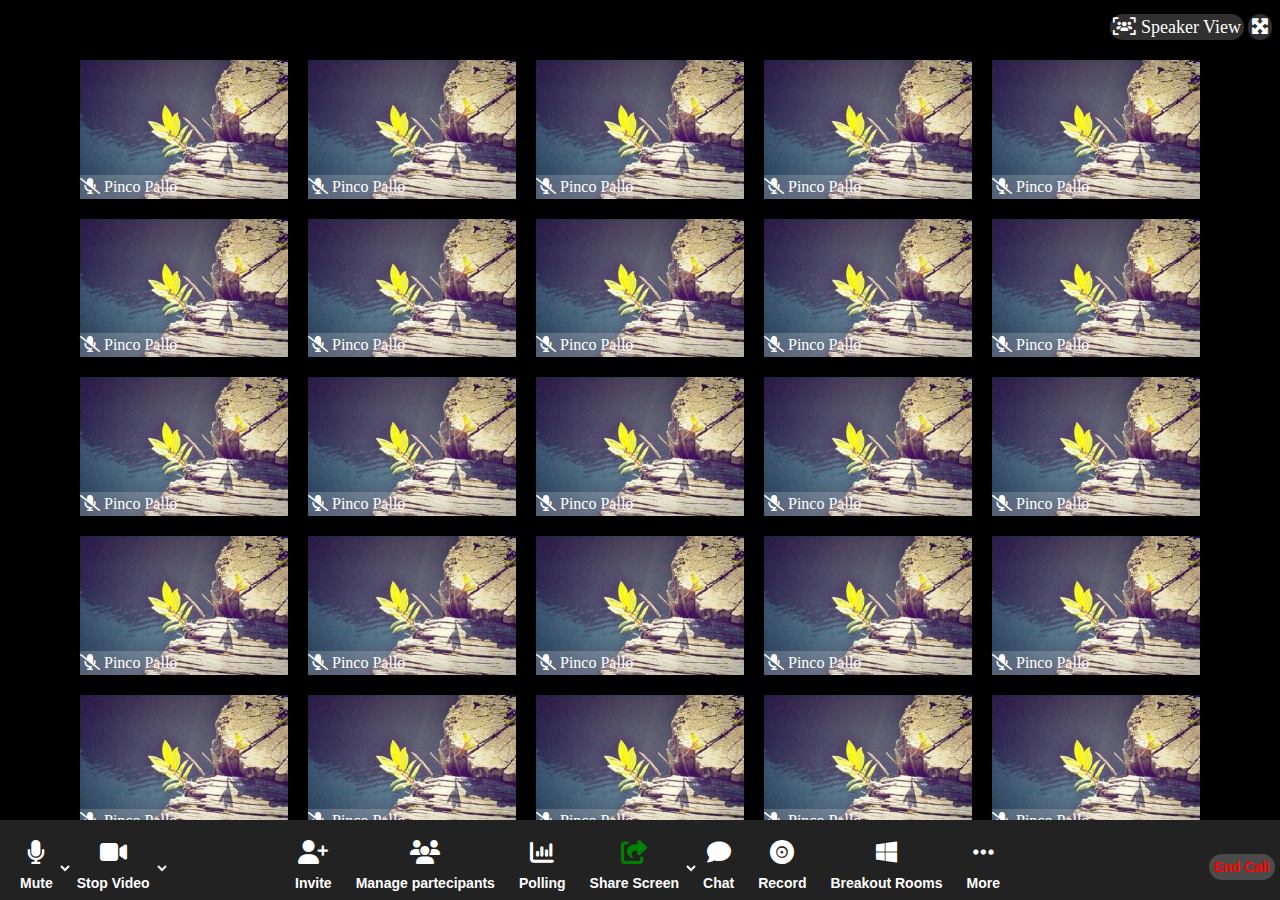
<file: index.html>
<!DOCTYPE html>
<html lang="en">
<head>
    <meta charset="UTF-8">
    <meta name="viewport" content="width=device-width, initial-scale=1.0">
    <title>Zoom</title>

    <!-- CSS -->
    <link rel="stylesheet" href="https://cdnjs.cloudflare.com/ajax/libs/font-awesome/6.4.2/css/all.min.css" />

    <link rel="stylesheet" href="css/app.css">
    
    <!-- FONT -->
    <link rel="preconnect" href="https://fonts.googleapis.com" />
    <link rel="preconnect" href="https://fonts.gstatic.com" crossorigin />
    <link href="https://fonts.googleapis.com/css2?family=DM+Sans:ital,opsz,wght@0,9..40,100;0,9..40,200;0,9..40,300;0,9..40,400;0,9..40,500;0,9..40,600;0,9..40,700;0,9..40,800;0,9..40,900;0,9..40,1000;1,9..40,100;1,9..40,200;1,9..40,300;1,9..40,400;1,9..40,500;1,9..40,600;1,9..40,700;1,9..40,800;1,9..40,900;1,9..40,1000&family=Kanit:wght@200;400;800&display=swap" rel="stylesheet" />
</head>
<!-- Web App "Main" -->
<body>
    <div id="web-app">
        <div class="top-badge-conatiner">
            <div class="top-badge">
                <span class="speaker-badge"> <i class="fa-solid fa-users-viewfinder"></i></i> Speaker View</span> 
            </div>
            <div class="top-badge-2">
                <span class="resize-badge"><i class="fa-solid fa-maximize"></i></span>
            </div>
        </div>
        <div class="container user-cards">
            <div class="user-card">
                <img src="./img/55-300x200.jpg" alt="">
                <div class="badge">
                    <span class="name-badge"> <i class="fa-solid fa-microphone-slash"></i> Pinco Pallo</span>
                </div>
            </div>
            <div class="user-card">
                <img src="./img/55-300x200.jpg" alt="">
                <div class="badge">
                    <span class="name-badge"> <i class="fa-solid fa-microphone-slash"></i> Pinco Pallo</span>
                </div>
            </div>
            <div class="user-card">
                <img src="./img/55-300x200.jpg" alt="">
                <div class="badge">
                    <span class="name-badge"> <i class="fa-solid fa-microphone-slash"></i> Pinco Pallo</span>
                </div>
            </div>
            <div class="user-card">
                <img src="./img/55-300x200.jpg" alt="">
                <div class="badge">
                    <span class="name-badge"> <i class="fa-solid fa-microphone-slash"></i> Pinco Pallo</span>
                </div>
            </div>
            <div class="user-card">
                <img src="./img/55-300x200.jpg" alt="">
                <div class="badge">
                    <span class="name-badge"> <i class="fa-solid fa-microphone-slash"></i> Pinco Pallo</span>
                </div>
            </div>
            <div class="user-card">
                <img src="./img/55-300x200.jpg" alt="">
                <div class="badge">
                    <span class="name-badge"> <i class="fa-solid fa-microphone-slash"></i> Pinco Pallo</span>
                </div>
            </div>
            <div class="user-card">
                <img src="./img/55-300x200.jpg" alt="">
                <div class="badge">
                    <span class="name-badge"> <i class="fa-solid fa-microphone-slash"></i> Pinco Pallo</span>
                </div>
            </div>
            <div class="user-card">
                <img src="./img/55-300x200.jpg" alt="">
                <div class="badge">
                    <span class="name-badge"> <i class="fa-solid fa-microphone-slash"></i> Pinco Pallo</span>
                </div>
            </div>
            <div class="user-card">
                <img src="./img/55-300x200.jpg" alt="">
                <div class="badge">
                    <span class="name-badge"> <i class="fa-solid fa-microphone-slash"></i> Pinco Pallo</span>
                </div>
            </div>
            <div class="user-card">
                <img src="./img/55-300x200.jpg" alt="">
                <div class="badge">
                    <span class="name-badge"> <i class="fa-solid fa-microphone-slash"></i> Pinco Pallo</span>
                </div>
            </div>
            <div class="user-card">
                <img src="./img/55-300x200.jpg" alt="">
                <div class="badge">
                    <span class="name-badge"> <i class="fa-solid fa-microphone-slash"></i> Pinco Pallo</span>
                </div>
            </div>
            <div class="user-card">
                <img src="./img/55-300x200.jpg" alt="">
                <div class="badge">
                    <span class="name-badge"> <i class="fa-solid fa-microphone-slash"></i> Pinco Pallo</span>
                </div>
            </div>
            <div class="user-card">
                <img src="./img/55-300x200.jpg" alt="">
                <div class="badge">
                    <span class="name-badge"> <i class="fa-solid fa-microphone-slash"></i> Pinco Pallo</span>
                </div>
            </div>
            <div class="user-card">
                <img src="./img/55-300x200.jpg" alt="">
                <div class="badge">
                    <span class="name-badge"> <i class="fa-solid fa-microphone-slash"></i> Pinco Pallo</span>
                </div>
            </div>
            <div class="user-card">
                <img src="./img/55-300x200.jpg" alt="">
                <div class="badge">
                    <span class="name-badge"> <i class="fa-solid fa-microphone-slash"></i> Pinco Pallo</span>
                </div>
            </div>
            <div class="user-card">
                <img src="./img/55-300x200.jpg" alt="">
                <div class="badge">
                    <span class="name-badge"> <i class="fa-solid fa-microphone-slash"></i> Pinco Pallo</span>
                </div>
            </div>
            <div class="user-card">
                <img src="./img/55-300x200.jpg" alt="">
                <div class="badge">
                    <span class="name-badge"> <i class="fa-solid fa-microphone-slash"></i> Pinco Pallo</span>
                </div>
            </div>
            <div class="user-card">
                <img src="./img/55-300x200.jpg" alt="">
                <div class="badge">
                    <span class="name-badge"> <i class="fa-solid fa-microphone-slash"></i> Pinco Pallo</span>
                </div>
            </div>
            <div class="user-card">
                <img src="./img/55-300x200.jpg" alt="">
                <div class="badge">
                    <span class="name-badge"> <i class="fa-solid fa-microphone-slash"></i> Pinco Pallo</span>
                </div>
            </div>
            <div class="user-card">
                <img src="./img/55-300x200.jpg" alt="">
                <div class="badge">
                    <span class="name-badge"> <i class="fa-solid fa-microphone-slash"></i> Pinco Pallo</span>
                </div>
            </div>
            <div class="user-card">
                <img src="./img/55-300x200.jpg" alt="">
                <div class="badge">
                    <span class="name-badge"> <i class="fa-solid fa-microphone-slash"></i> Pinco Pallo</span>
                </div>
            </div>
            <div class="user-card">
                <img src="./img/55-300x200.jpg" alt="">
                <div class="badge">
                    <span class="name-badge"> <i class="fa-solid fa-microphone-slash"></i> Pinco Pallo</span>
                </div>
            </div>
            <div class="user-card">
                <img src="./img/55-300x200.jpg" alt="">
                <div class="badge">
                    <span class="name-badge"> <i class="fa-solid fa-microphone-slash"></i> Pinco Pallo</span>
                </div>
            </div>
            <div class="user-card">
                <img src="./img/55-300x200.jpg" alt="">
                <div class="badge">
                    <span class="name-badge"> <i class="fa-solid fa-microphone-slash"></i> Pinco Pallo</span>
                </div>
            </div>
            <div class="user-card">
                <img src="./img/55-300x200.jpg" alt="">
                <div class="badge">
                    <span class="name-badge"> <i class="fa-solid fa-microphone-slash"></i> Pinco Pallo</span>
                </div>
            </div>
            <div class="user-card">
                <img src="./img/55-300x200.jpg" alt="">
                <div class="badge">
                    <span class="name-badge"> <i class="fa-solid fa-microphone-slash"></i> Pinco Pallo</span>
                </div>
            </div>
            <div class="user-card">
                <img src="./img/55-300x200.jpg" alt="">
                <div class="badge">
                    <span class="name-badge"> <i class="fa-solid fa-microphone-slash"></i> Pinco Pallo</span>
                </div>
            </div>
            <div class="user-card">
                <img src="./img/55-300x200.jpg" alt="">
                <div class="badge">
                    <span class="name-badge"> <i class="fa-solid fa-microphone-slash"></i> Pinco Pallo</span>
                </div>
            </div>
            <div class="user-card">
                <img src="./img/55-300x200.jpg" alt="">
                <div class="badge">
                    <span class="name-badge"> <i class="fa-solid fa-microphone-slash"></i> Pinco Pallo</span>
                </div>
            </div>
            <div class="user-card">
                <img src="./img/55-300x200.jpg" alt="">
                <div class="badge">
                    <span class="name-badge"> <i class="fa-solid fa-microphone-slash"></i> Pinco Pallo</span>
                </div>
            </div>
            <div class="user-card">
                <img src="./img/55-300x200.jpg" alt="">
                <div class="badge">
                    <span class="name-badge"> <i class="fa-solid fa-microphone-slash"></i> Pinco Pallo</span>
                </div>
            </div>
            <div class="user-card">
                <img src="./img/55-300x200.jpg" alt="">
                <div class="badge">
                    <span class="name-badge"> <i class="fa-solid fa-microphone-slash"></i> Pinco Pallo</span>
                </div>
            </div>
            <div class="user-card">
                <img src="./img/55-300x200.jpg" alt="">
                <div class="badge">
                    <span class="name-badge"> <i class="fa-solid fa-microphone-slash"></i> Pinco Pallo</span>
                </div>
            </div>
            <div class="user-card">
                <img src="./img/55-300x200.jpg" alt="">
                <div class="badge">
                    <span class="name-badge"> <i class="fa-solid fa-microphone-slash"></i> Pinco Pallo</span>
                </div>
            </div>
            <div class="user-card">
                <img src="./img/55-300x200.jpg" alt="">
                <div class="badge">
                    <span class="name-badge"> <i class="fa-solid fa-microphone-slash"></i> Pinco Pallo</span>
                </div>
            </div>
        </div>
    </div>
    <!-- Tool Bar -->
    <div class="tool-bar">
        <div class="container-tool-bar">
            <div class="row">
                <div class="col-2">
                    <ol>
                        <li>
                            <div class="icon"><i class="fa-solid fa-microphone"></i></div>
                            <div><button>Mute</button> <select name="" id=""></select></div>
                        </li>
                        <li>
                            <div class="icon"><i class="fa-solid fa-video"></i></div>
                            <div><button>Stop Video</button> <select name="" id=""></select></div>
                        </li>
                    </ol>
                </div>
                <div class="col-8">
                    <ol>
                        <li>
                            <div class="icon"><i class="fa-solid fa-user-plus"></i></div>
                            <div><button>Invite</button>
                        </li>
                        <li>
                            <div class="icon"><i class="fa-solid fa-users"></i></div>
                            <div><button>Manage partecipants</button>
                        </li>
                        <li>
                            <div class="icon"><i class="fa-solid fa-chart-column"></i></div>
                            <div><button>Polling</button> 
                        </li>
                        <li>
                            <div class="icon"><i class="fa-solid fa-share-from-square"></i></div>
                            <div><button>Share Screen</button> <select name="" id=""></select></div>
                        </li>
                        <li>
                            <div class="icon"><i class="fa-solid fa-comment"></i></div>
                            <div><button>Chat</button>
                        </li>
                        <li>
                            <div class="icon"><i class="fa-solid fa-record-vinyl"></i></div>
                            <div><button>Record</button> 
                        </li>
                        <li>
                            <div class="icon"><i class="fa-brands fa-windows"></i></div>
                            <div><button>Breakout Rooms</button> 
                        </li>
                        <li>
                            <div class="icon"><i class="fa-solid fa-ellipsis"></i></div>
                            <div><button>More</button> 
                        </li>
                    </ol>
                </div>
                <div class="col-2">
                    <div class="allign-right">
                        <button class="end-call">
                            End Call
                        </button>
                    </div>
                </div>
            </div>
        </div>
    </div>
</body>
</html>
</file>
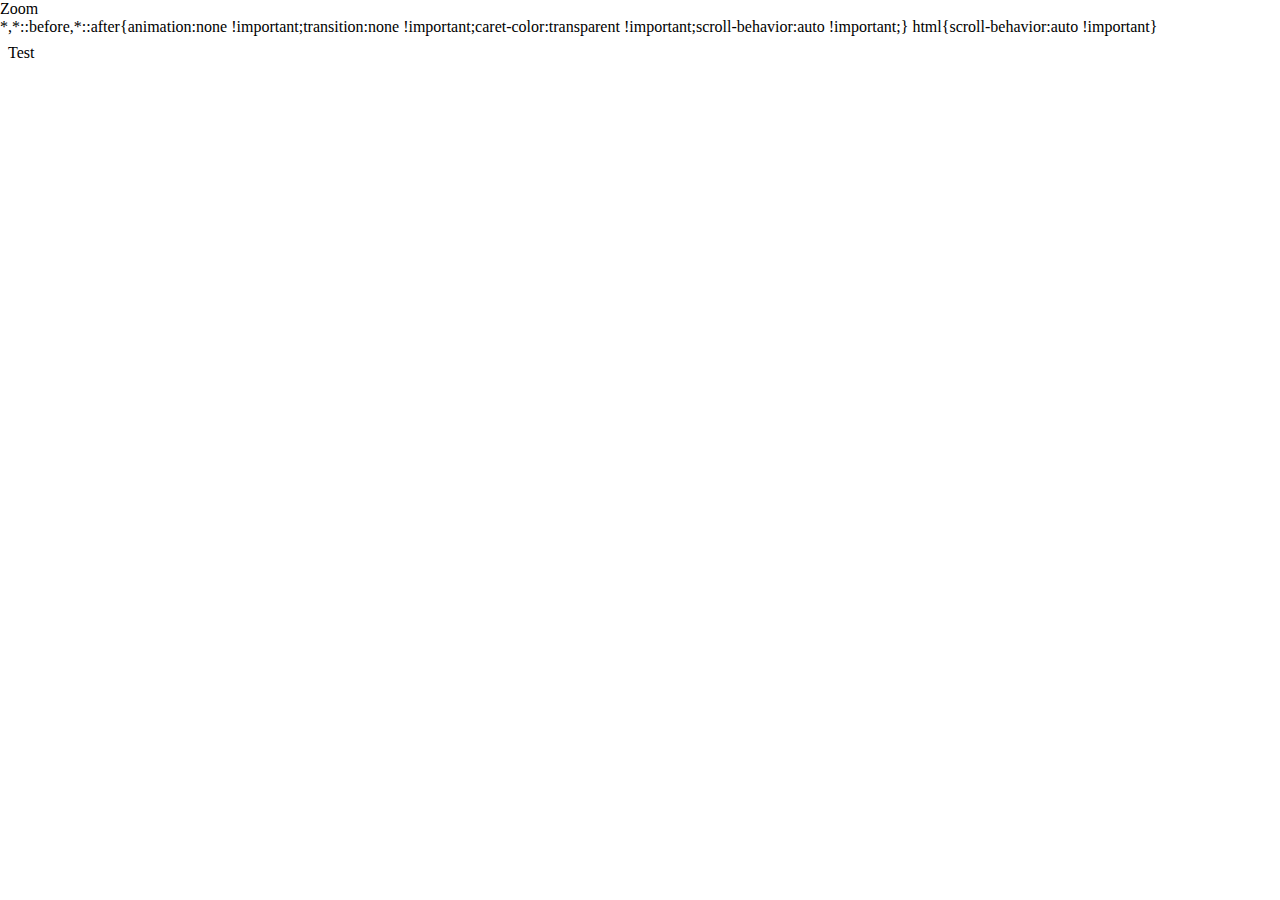
<file: index2.html>
<!DOCTYPE html>
<html lang="en">
<head>
    <meta charset="UTF-8">
    <meta name="viewport" content="width=device-width, initial-scale=1.0">
    <title>Zoom</title>

    <!-- CSS -->
    <link rel="stylesheet" href="https://cdnjs.cloudflare.com/ajax/libs/font-awesome/6.4.2/css/all.min.css" />
    <link rel="stylesheet" href="./css/master.css" />    

    <!-- FONT -->
    <link rel="preconnect" href="https://fonts.googleapis.com" />
    <link rel="preconnect" href="https://fonts.gstatic.com" crossorigin />
    <link href="https://fonts.googleapis.com/css2?family=DM+Sans:ital,opsz,wght@0,9..40,100;0,9..40,200;0,9..40,300;0,9..40,400;0,9..40,500;0,9..40,600;0,9..40,700;0,9..40,800;0,9..40,900;0,9..40,1000;1,9..40,100;1,9..40,200;1,9..40,300;1,9..40,400;1,9..40,500;1,9..40,600;1,9..40,700;1,9..40,800;1,9..40,900;1,9..40,1000&family=Kanit:wght@200;400;800&display=swap" rel="stylesheet" />
</head>
<body>
    <div class="webapp">
        Test
    </div>
</body>
</html>
</file>
<file: css/master.css>
* {
    display: block;
}
</file>
<file: css/app.css>
/* RESETTING/ GENERAL RULES */
* {
    margin: 0;
    padding: 0;
    box-sizing: border-box;
}

img {
    display: block;
    width: 100%;
 }

 body {
    background-color: black;
    position: relative;
 }

 li, menu {
    list-style: none;
    font-size: 24px;
    line-height: normal;
    color: white;
    display: inline-block;
    padding-left: 20px;
    text-align: left;
 }

 button {
    font-size: 14px;
    font-weight: bold;
    background: none;
    border: none;
    color: white;
    
 }

 /* END OFF RESETTING/ GENERAL RULES */

 li,button:hover {
   cursor: pointer;
 }


 .fa-solid .fa-microphone {
    display: block;
 }

 select {
    background-color: #222222 ;
    border: none;
    position: absolute;
    top:50%;
    color: white;
 }

 .container {
    display: flex;
    flex-wrap: wrap;
    gap: 20px;
    margin: 0 auto;
    justify-content: center;
 }

 #web-app {
    height: calc(100vh - 80px);
    overflow-y: hidden;
    padding: 60px;
 }

 .user-card {
    flex-basis: 208px;
    position: relative;
 }

 .name-badge {
    background-color: hsla(240, 3%, 94%, 0.2);
    line-height: 24px;
    position: absolute;
    left: 0px;
    bottom: 0px;
    color: white;
 }

 .speaker-badge {
   background-color: hsla(240, 3%, 94%, 0.2);
    line-height: 24px;
    color: white;
    font-size: 18px;
    padding:3px;
    border-radius: 999px;
 }

 .resize-badge {
   background-color: hsla(240, 3%, 94%, 0.2);
    line-height: 24px;
    color: white;
    font-size: 18px;
    padding:3px;
    border-radius: 999px;
 }

.top-badge-conatiner {
   position: absolute;
   right: 8px;
   top:15px
   
}

 .tool-bar {
    padding-top: 20px;
    padding-bottom: 20px;
    padding-left: px;
    padding-right: 5px;
    background-color: #222222;
    height: 80px;
    position: relative;
 }

 .container-tool-bar {
    width: 100%;
    max-width: 2100px;
    margin: 0 auto;
 }

 .row {
    display: flex;
    justify-content: space-between;
    align-items: center;
 }

 .col-2 {
	flex-basis: calc((100% / 12) * 2);
   text-align: left;
}

.col-8 {
	flex-basis: calc((100% / 12) * 8);
   text-align: center;
}

.centered {
    justify-content: center;
}

.icon {
   text-align: center;
}

.fa-share-from-square {
   color: green;
}

.end-call {
   color: red;
   font-size: bold;
   background-color: hsla(240, 3%, 94%, 0.2);
   padding: 5px;
   border-radius: 999px;
}

.top-badge, .top-badge-2 { 
   display: inline-block;
}

.allign-right {
   text-align: right;
}
</file>
